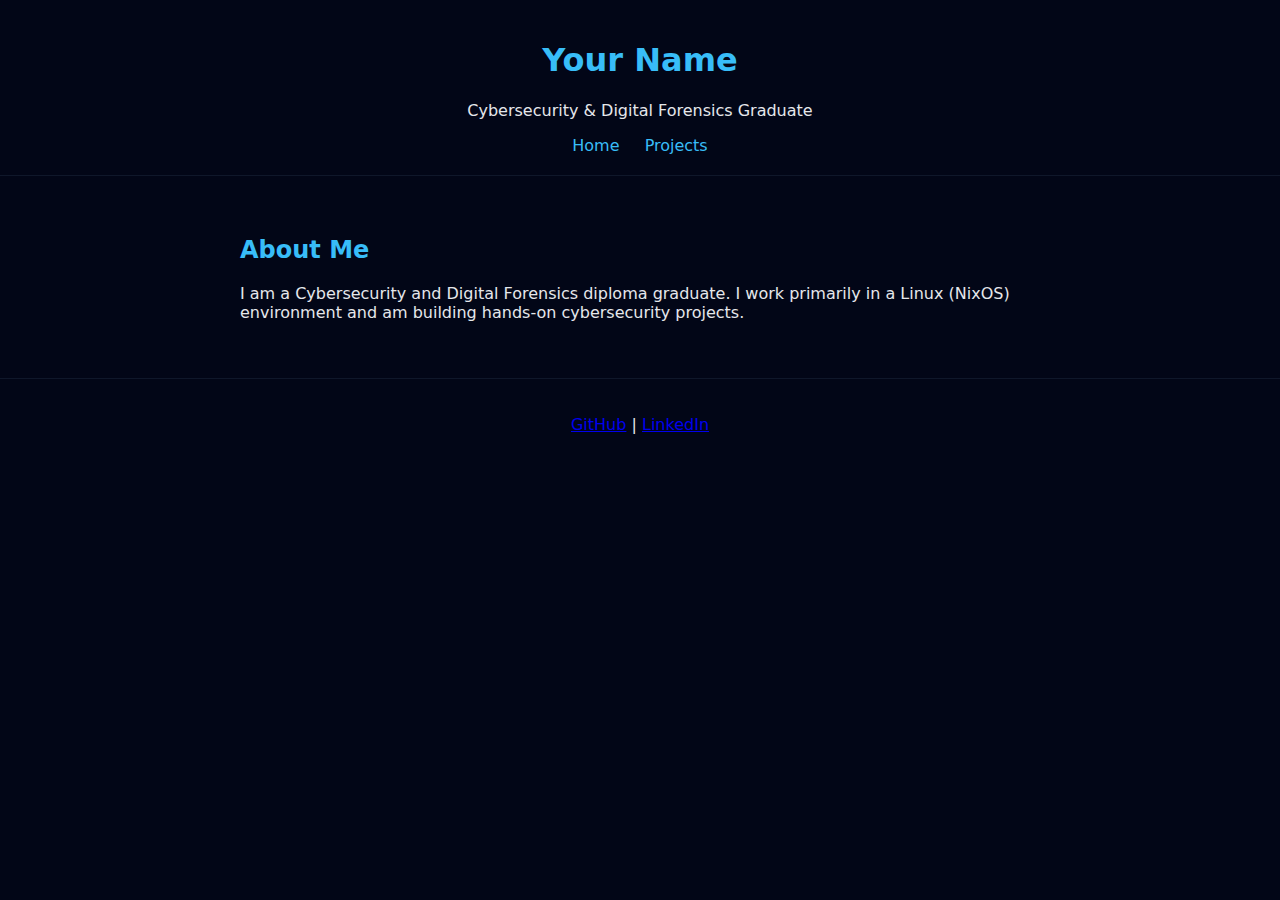
<file: index.html>
<!DOCTYPE html>
<html lang="en">
<head>
  <meta charset="UTF-8">
  <title>Your Name | Cybersecurity Portfolio</title>
  <link rel="stylesheet" href="style.css">
</head>
<body>

<header>
  <h1>Your Name</h1>
  <p>Cybersecurity & Digital Forensics Graduate</p>
  <nav>
    <a href="index.html">Home</a>
    <a href="projects.html">Projects</a>
  </nav>
</header>

<main>
  <section>
    <h2>About Me</h2>
    <p>
      I am a Cybersecurity and Digital Forensics diploma graduate.
      I work primarily in a Linux (NixOS) environment and am building
      hands-on cybersecurity projects.
    </p>
  </section>
</main>

<footer>
  <p>
    <a href="https://github.com/victorolejela">GitHub</a> |
    <a href="https://linkedin.com/in/victorolejela">LinkedIn</a>
  </p>
</footer>

</body>
</html>
</file>
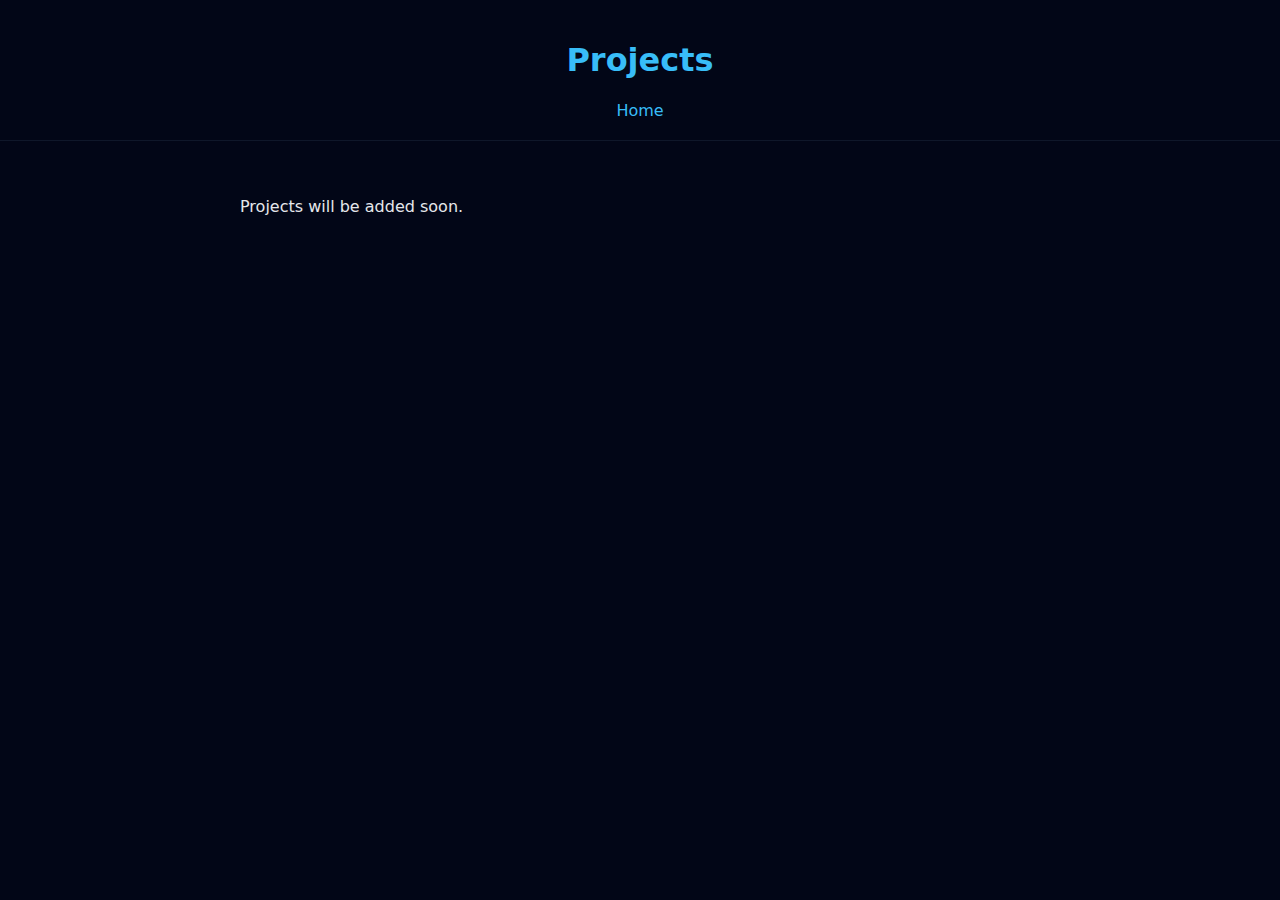
<file: project.html>
<!DOCTYPE html>
<html lang="en">
<head>
  <meta charset="UTF-8">
  <title>Projects | Cybersecurity Portfolio</title>
  <link rel="stylesheet" href="style.css">
</head>
<body>

<header>
  <h1>Projects</h1>
  <nav>
    <a href="index.html">Home</a>
  </nav>
</header>

<main>
  <p>Projects will be added soon.</p>
</main>

</body>
</html>
</file>
<file: style.css>
body {
  margin: 0;
  font-family: system-ui, sans-serif;
  background-color: #020617;
  color: #e5e7eb;
}

header {
  text-align: center;
  padding: 20px;
  border-bottom: 1px solid #0f172a;
}

nav a {
  margin: 0 10px;
  color: #38bdf8;
  text-decoration: none;
}

main {
  max-width: 800px;
  margin: auto;
  padding: 40px 20px;
}

h1, h2 {
  color: #38bdf8;
}

footer {
  text-align: center;
  padding: 20px;
  border-top: 1px solid #0f172a;
}
</file>
